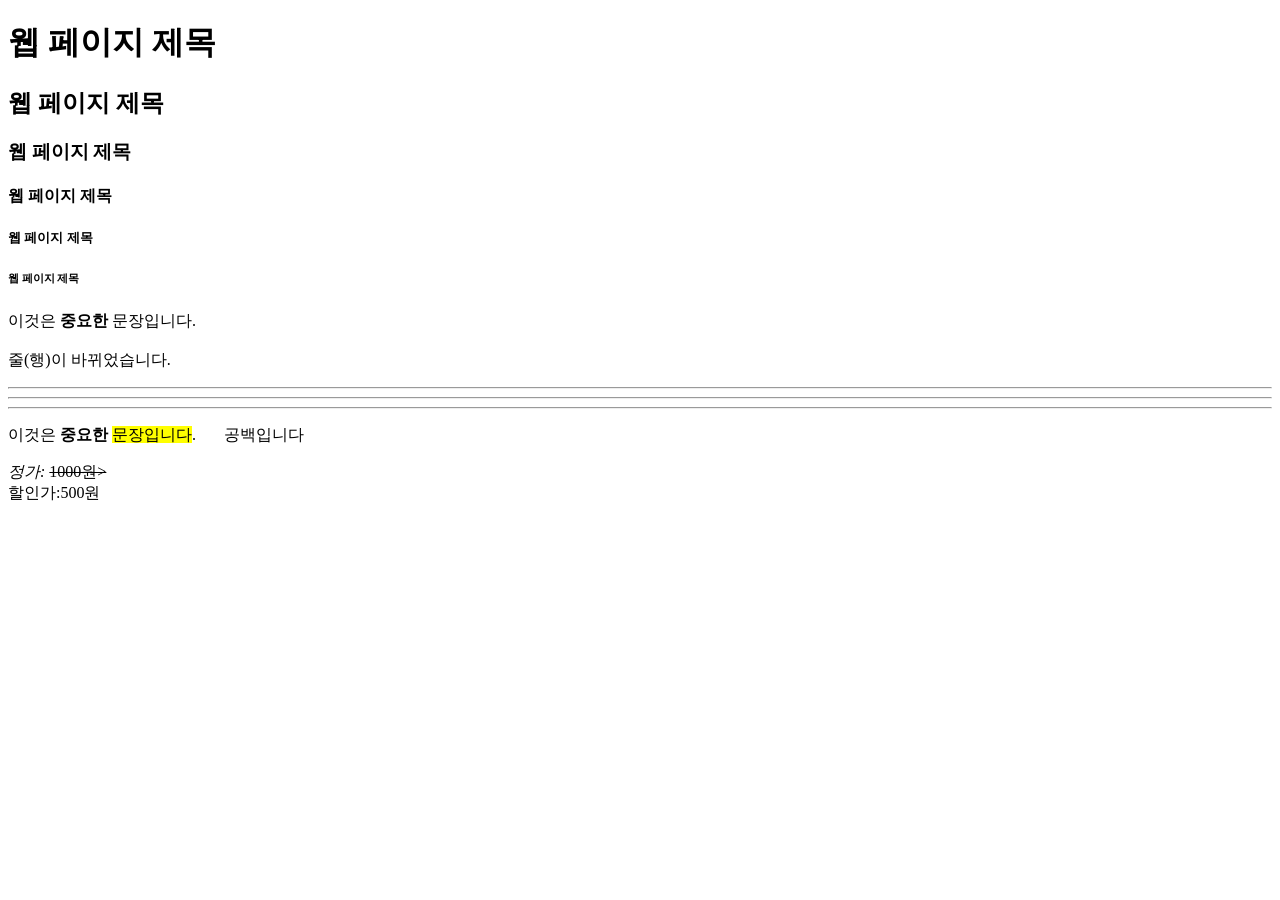
<file: pjt/20261111ex/index.html>
<!DOCTYPE html>
<html lang="en">
<head>
    <meta charset="UTF-8">
    <title>20261111ex</title>
</head>
<body>
    
    <h1>웹 페이지 제목</h1>
    <h2>웹 페이지 제목</h2>
    <h3>웹 페이지 제목</h3>
    <h4>웹 페이지 제목</h4>
    <h5>웹 페이지 제목</h5>
    <h6>웹 페이지 제목</h6>

    <p>이것은 <strong>중요한</strong> 문장입니다.<br><br>
        줄(행)이 바뀌었습니다.</p>
        <hr><hr><hr>
    <p>이것은 <b>중요한</b> <mark>문장입니다</mark>. &nbsp;&nbsp;&nbsp;&nbsp;&nbsp; 공백입니다</p>
    <p>
        <i>정가:</i> <del>1000원></del><br>
        할인가:500원
    </p>
</body>
</html>
</file>
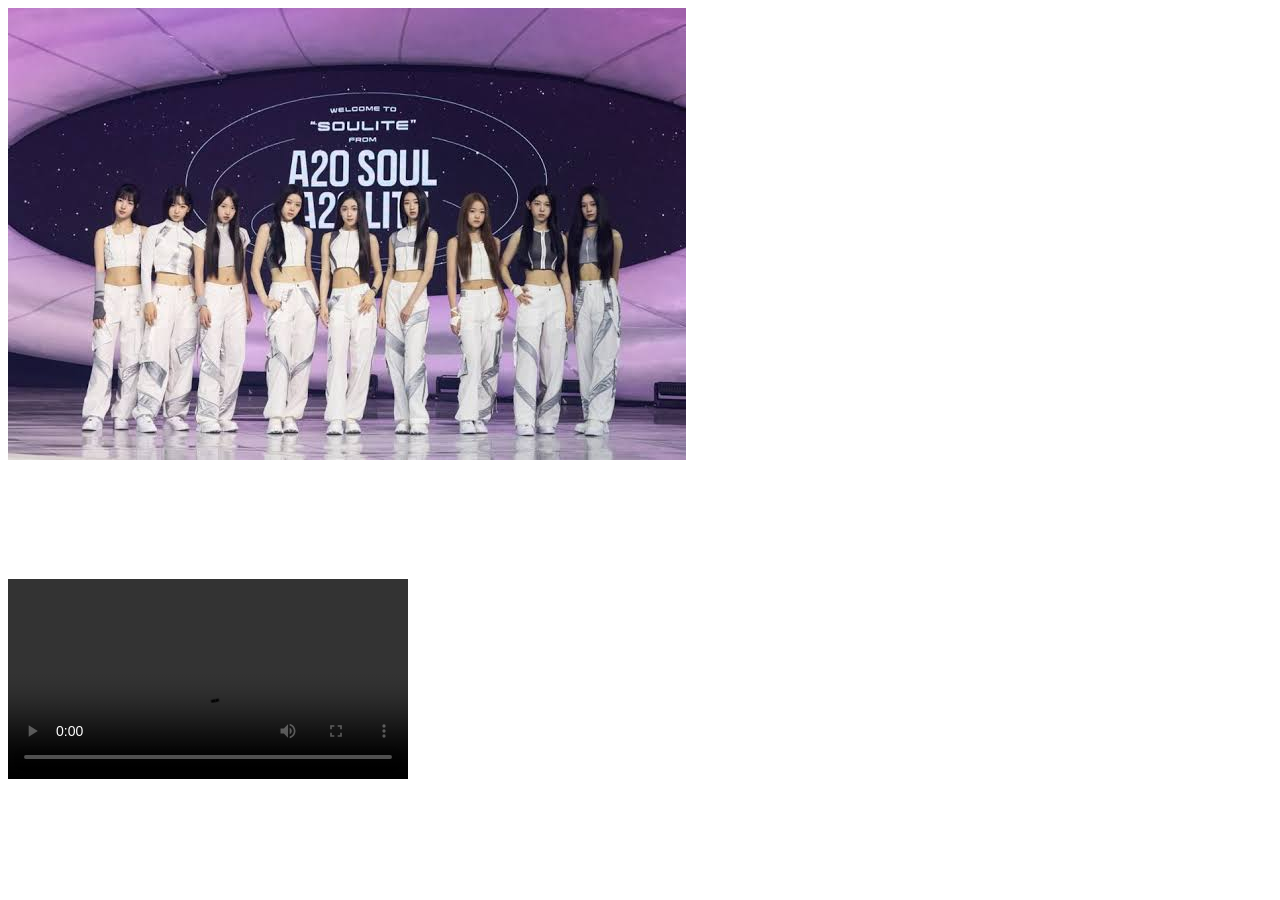
<file: pjt/20261112ex/index.html>
<!DOCTYPE html>
<html lang="en">
<head>
    <meta charset="UTF-8">
    <title>20261112EX</title>
</head>
<body>
    
    <!--이미지 태그-->
    <img src="A20.jpg" alt="A20아이돌 가수" title="A20">

    <br>

    <!--동영상 태그-->
    <video width="400px" controls>
        <source src="a20mov.mp4" type="video/mp4">
    </video>

<iframe width="560" height="315" src="https://www.youtube.com/embed/D968qfUZMUE?si=GXBwm9WVinm_OjzJ" title="YouTube video player" frameborder="0" allow="accelerometer; autoplay; clipboard-write; encrypted-media; gyroscope; picture-in-picture; web-share" referrerpolicy="strict-origin-when-cross-origin" allowfullscreen></iframe>


</body>
</html>
</file>
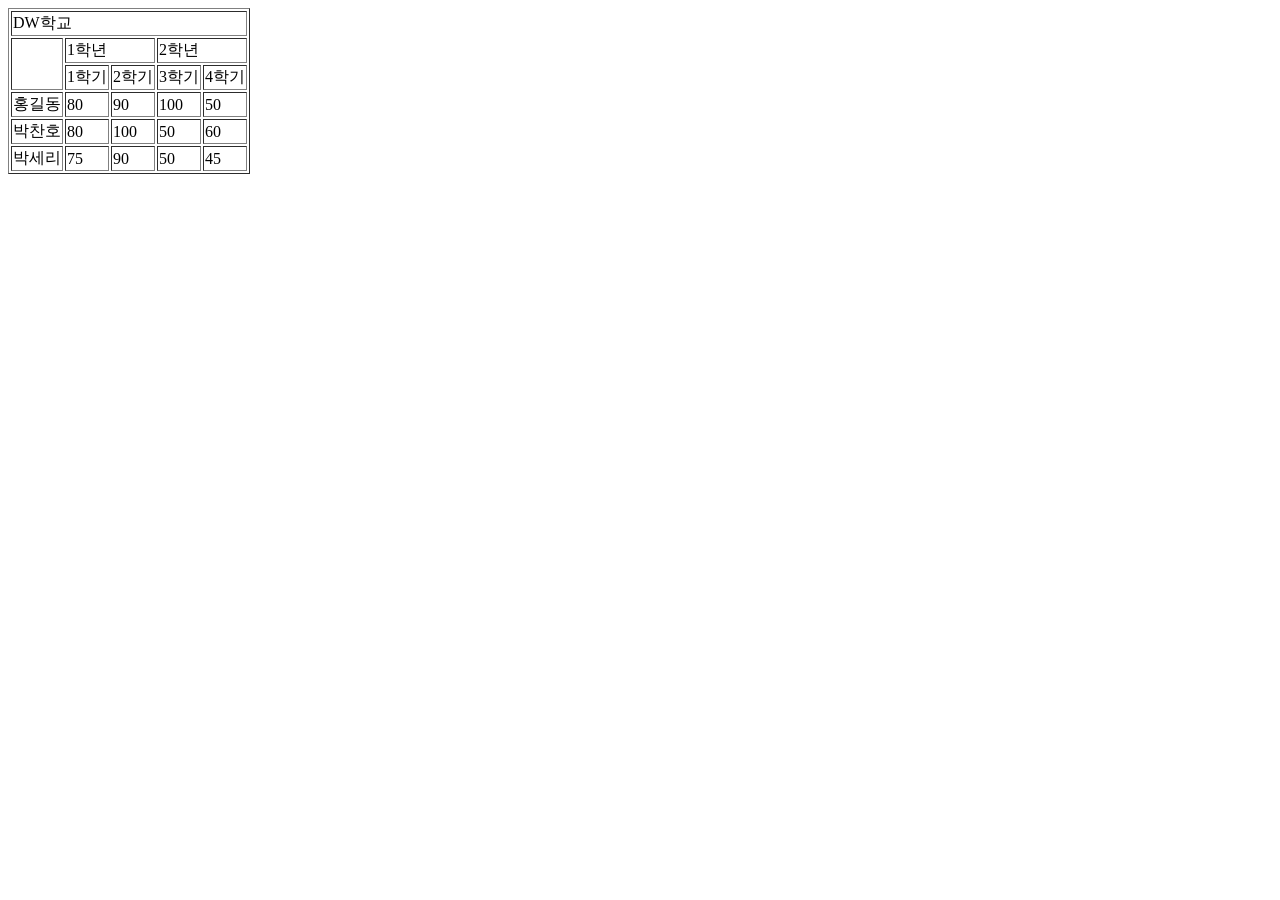
<file: pjt/20261113ex/index.html>
<!DOCTYPE html>
<html lang="en">
<head>
    <meta charset="UTF-8">
    <title>TABLE</title>
</head>
<body>

    <!-- <table> 표 -->
    <table border="1">
        <!---
        <thead>
            <tr>
                <th colspan="5"> 대전에 있는 학교 학생 성적</th>
            </tr>
        </thead>
        -->
        <tr>
            <td colspan="5"> DW학교</td>
        </tr>
        <tr>
            <td rowspan="2"></td>
            <td colspan="2">1학년</td>
            <td colspan="2">2학년</td>
        </tr>
        <tr>
            <td>1학기</td>
            <td>2학기</td>
            <td>3학기</td>
            <td>4학기</td>
        </tr>
        <tr>
            <td>홍길동</td>
            <td>80</td>
            <td>90</td>
            <td>100</td>
            <td>50</td>
        </tr>
        <tr>
            <td>박찬호</td>
            <td>80</td>
            <td>100</td>
            <td>50</td>
            <td>60</td>
        </tr>
        <tr>
            <td>박세리</td>
            <td>75</td>
            <td>90</td>
            <td>50</td>
            <td>45</td>
        </tr>

    </table>
    
</body>
</html>
</file>
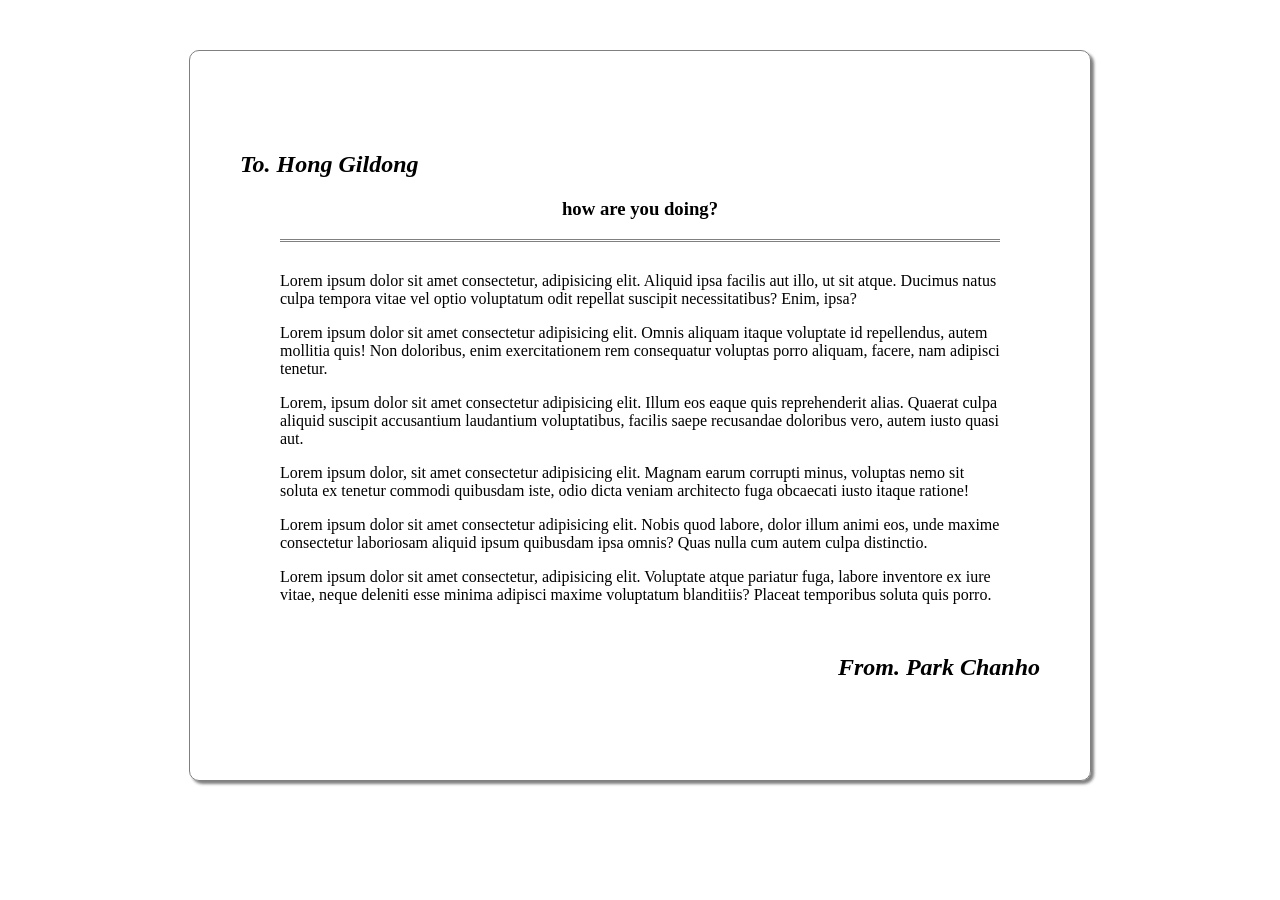
<file: pjt/20261103ex/letter/index.html>
<!DOCTYPE html>
<html lang="en">
<head>
    <meta charset="UTF-8">
    <meta name="viewport" content="width=device-width, initial-scale=1.0">
    <title>Letter</title>
    
    <link href="index.css" rel="stylesheet">

</head>
<body>
    <div id="wrap">
     
        <div class="to">
            <h2>
            To. Hong Gildong
            </h2>
        </div>
    
    <div class="head">
        <h3>
        how are you doing?
        </h3>
    </div>

    <div class="body">
        <p>
            Lorem ipsum dolor sit amet consectetur, adipisicing elit. Aliquid ipsa facilis aut illo, ut sit atque. Ducimus natus culpa tempora vitae vel optio voluptatum odit repellat suscipit necessitatibus? Enim, ipsa?
        </p>

        <p>
            Lorem ipsum dolor sit amet consectetur adipisicing elit. Omnis aliquam itaque voluptate id repellendus, autem mollitia quis! Non doloribus, enim exercitationem rem consequatur voluptas porro aliquam, facere, nam adipisci tenetur.
        </p>

        <p>
            Lorem, ipsum dolor sit amet consectetur adipisicing elit. Illum eos eaque quis reprehenderit alias. Quaerat culpa aliquid suscipit accusantium laudantium voluptatibus, facilis saepe recusandae doloribus vero, autem iusto quasi aut.
        </p>

        <p>
            Lorem ipsum dolor, sit amet consectetur adipisicing elit. Magnam earum corrupti minus, voluptas nemo sit soluta ex tenetur commodi quibusdam iste, odio dicta veniam architecto fuga obcaecati iusto itaque ratione!
        </p>

        <p>
            Lorem ipsum dolor sit amet consectetur adipisicing elit. Nobis quod labore, dolor illum animi eos, unde maxime consectetur laboriosam aliquid ipsum quibusdam ipsa omnis? Quas nulla cum autem culpa distinctio.
        </p>

        <p>
            Lorem ipsum dolor sit amet consectetur, adipisicing elit. Voluptate atque pariatur fuga, labore inventore ex iure vitae, neque deleniti esse minima adipisci maxime voluptatum blanditiis? Placeat temporibus soluta quis porro.
        </p>

    </div>

    <div class="from">
        <h2>
        From. Park Chanho
        </h2>
    </div>

</body>
</html>
</file>
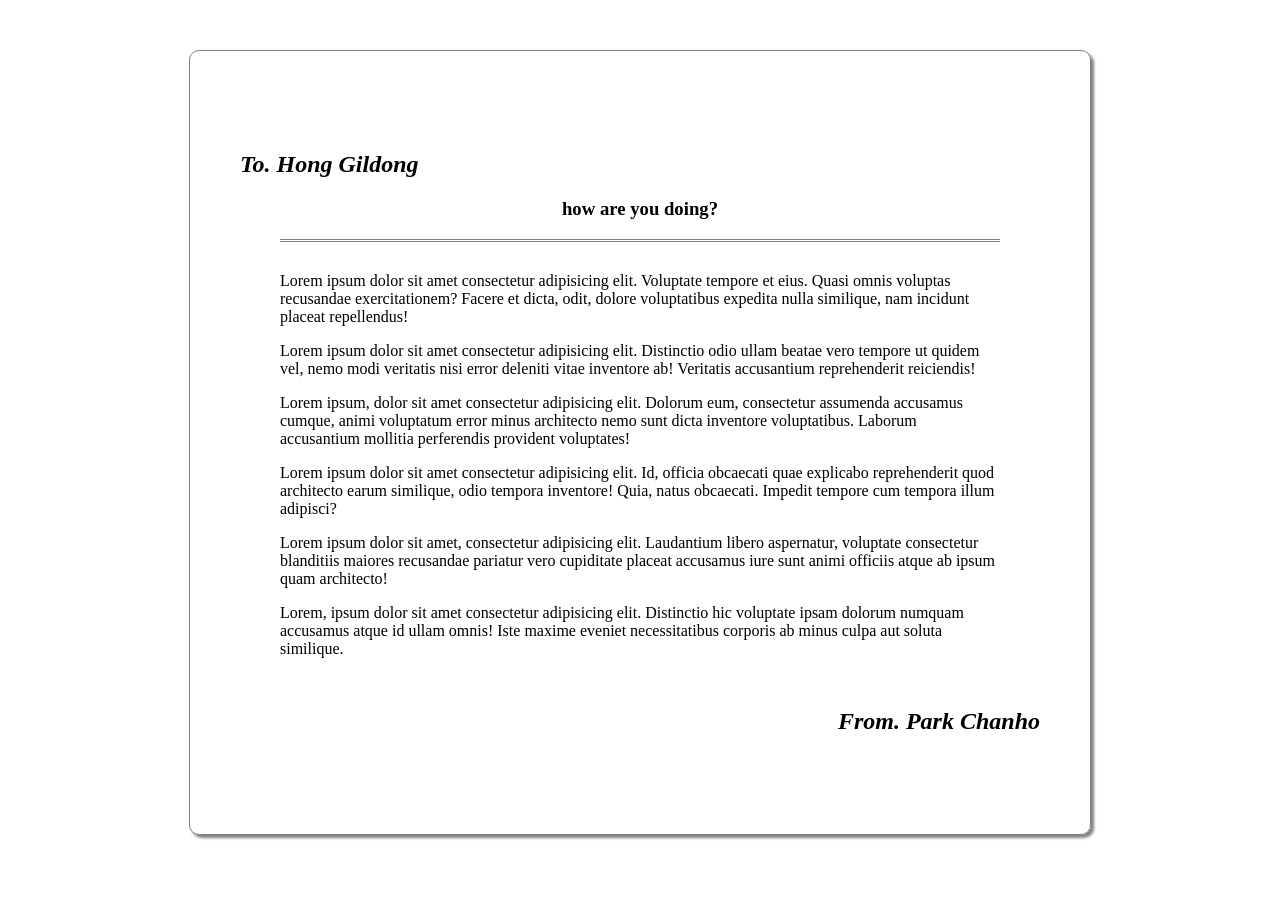
<file: pjt/20261103ex/letter_ex/index.html>
<!DOCTYPE html>
<html lang="en">
<head>
    <meta charset="UTF-8">
    <meta name="viewport" content="width=device-width, initial-scale=1.0">
    <title>letter</title>

    <link href="index.css" rel="stylesheet">

</head>
<body>
    <div id="wrap">

        <div class="to">
            <h2>
                To. Hong Gildong
            </h2>
        </div>

        <div class="head">
            <h3>
            how are you doing?
            </h3>
        </div>

        <div class="body">
            <p>
                Lorem ipsum dolor sit amet consectetur adipisicing elit. Voluptate tempore et eius. Quasi omnis voluptas recusandae exercitationem? Facere et dicta, odit, dolore voluptatibus expedita nulla similique, nam incidunt placeat repellendus!
            </p>

            <p>
                Lorem ipsum dolor sit amet consectetur adipisicing elit. Distinctio odio ullam beatae vero tempore ut quidem vel, nemo modi veritatis nisi error deleniti vitae inventore ab! Veritatis accusantium reprehenderit reiciendis!
            </p>

            <p>
                Lorem ipsum, dolor sit amet consectetur adipisicing elit. Dolorum eum, consectetur assumenda accusamus cumque, animi voluptatum error minus architecto nemo sunt dicta inventore voluptatibus. Laborum accusantium mollitia perferendis provident voluptates!
            </p>

            <p>
                Lorem ipsum dolor sit amet consectetur adipisicing elit. Id, officia obcaecati quae explicabo reprehenderit quod architecto earum similique, odio tempora inventore! Quia, natus obcaecati. Impedit tempore cum tempora illum adipisci?
            </p>
            
            <p>
                Lorem ipsum dolor sit amet, consectetur adipisicing elit. Laudantium libero aspernatur, voluptate consectetur blanditiis maiores recusandae pariatur vero cupiditate placeat accusamus iure sunt animi officiis atque ab ipsum quam architecto!
            </p>

            <p>
                Lorem, ipsum dolor sit amet consectetur adipisicing elit. Distinctio hic voluptate ipsam dolorum numquam accusamus atque id ullam omnis! Iste maxime eveniet necessitatibus corporis ab minus culpa aut soluta similique.
            </p> 
        </div>

        <div class="from">
            <h2>
                From. Park Chanho
            </h2>
        </div>

    </div>
    
</body>
</html>
</file>
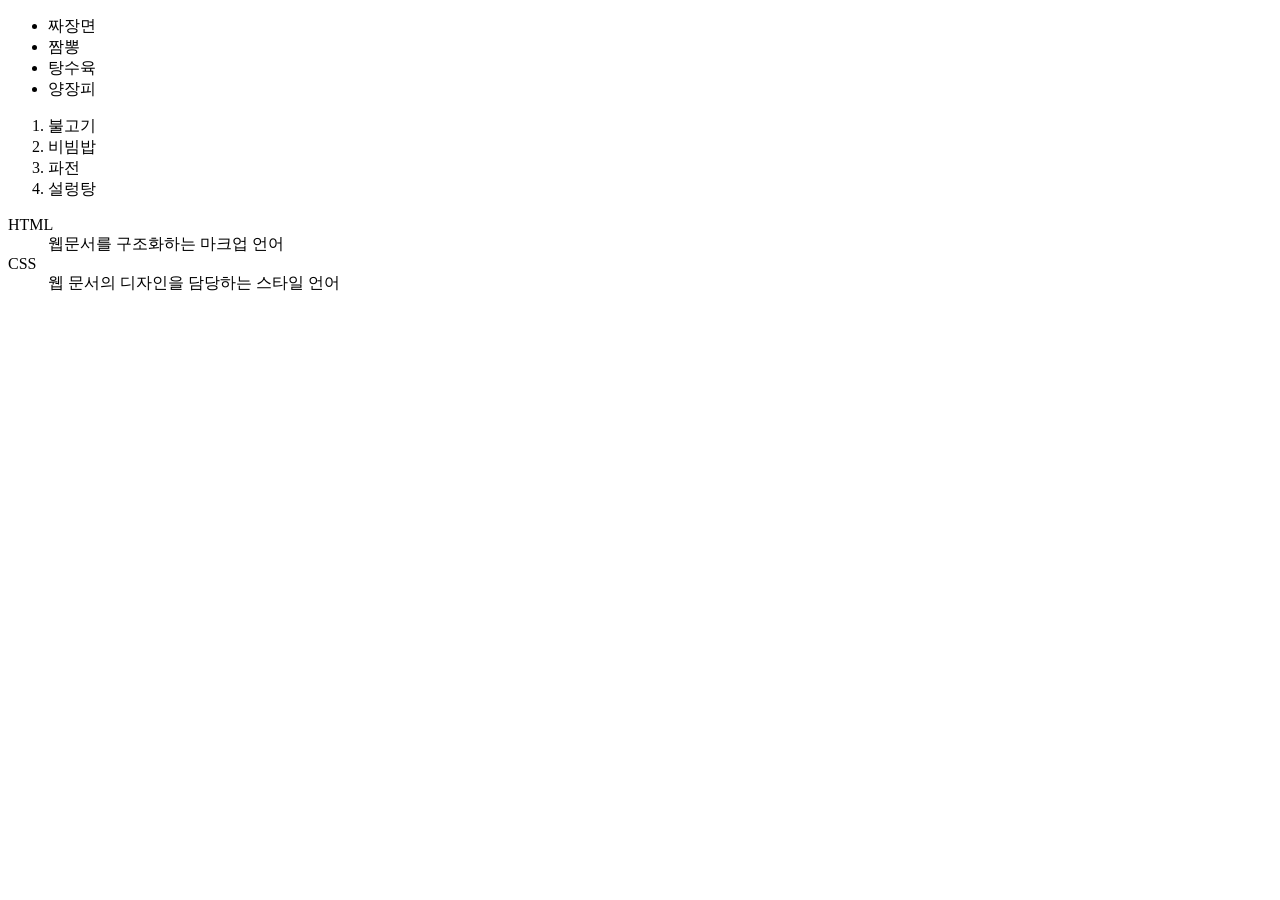
<file: pjt/20261112ex/index01.html>
<!DOCTYPE html>
<html lang="en">
<head>
    <meta charset="UTF-8">
    <title>20261112ex</title>
</head>
<body>
   
    <!--목록 태그들-->
    <!-- <ui>,<ol>,<dl> -->
        <!-- <ul> -->
        <ul>
            <li>짜장면</li>
            <li>짬뽕</li>
            <li>탕수육</li>
            <li>양장피</li>
        </ul>

        <!-- <ol> -->
        <ol>
           <li>불고기</li>
           <li>비빔밥</li>
           <li>파전</li>
           <li>설렁탕</li>
        </ol>

        <!-- <dl> -->
        <dl>
            <dt>HTML</dt>
            <dd>웹문서를 구조화하는 마크업 언어</dd>

            <dt>CSS</dt>
            <dd>웹 문서의 디자인을 담당하는 스타일 언어</dd>
        </dl>

        

</body>
</html>
</file>
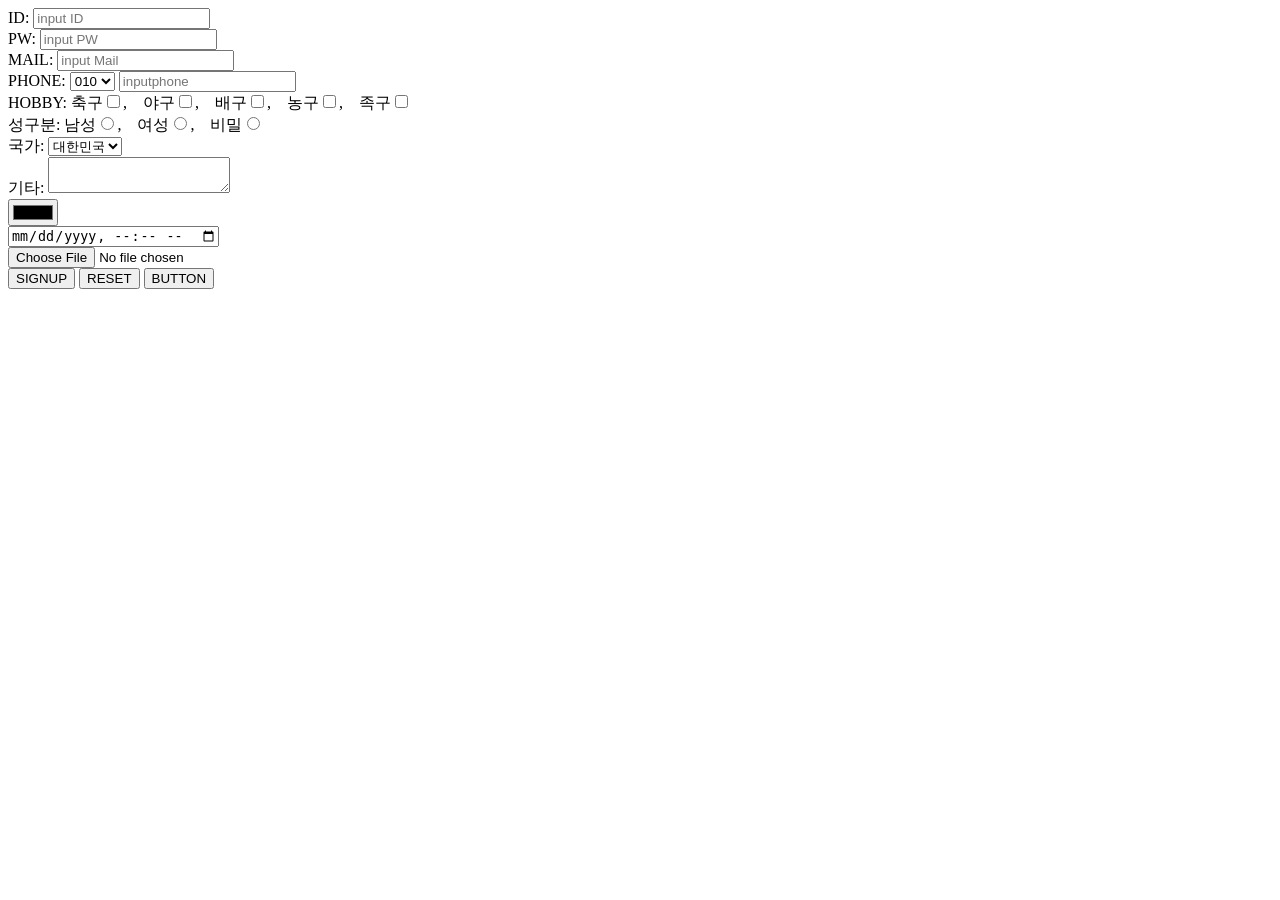
<file: pjt/20261112ex/index02.html>
<!DOCTYPE html>
<html lang="en">
<head>
    <meta charset="UTF-8">
</head>
<body>

    <!--폼(양식) 관련 태그-->

    <form action="서버URI" method="post" name="signupform">
        ID: <input type="text" name="memID" placeholder="input ID"> <br>
        PW: <input type="password" name="memPw" placeholder="input PW"> <br>
        MAIL: <input type="email" name="memMail" placeholder="input Mail"> <br>
        PHONE: <select name="memphone01">
                <option>010</option>
                <option>016</option>
                <option>017</option>
        </select>
        <input type="text" name="mamphone" placeholder="inputphone"><br>

        HOBBY: 축구<input type="checkbox" name="memHobby" value="soccer">, &nbsp;&nbsp;
               야구<input type="checkbox" name="memHobby" value="baseball">, &nbsp;&nbsp;
               배구<input type="checkbox" name="memHobby" value="valleyball">, &nbsp;&nbsp;
               농구<input type="checkbox" name="memHobby" value="baskerball">, &nbsp;&nbsp;
               족구<input type="checkbox" name="memHobby" value="football"> 
               <br>
         성구분:
            남성<input type="radio" name="mamGender" value="M">, &nbsp;&nbsp;
            여성<input type="radio" name="mamGender" value="W">, &nbsp;&nbsp;
            비밀<input type="radio" name="mamGender" value="">
            <br>
        국가:
           <select name="mamCountry">
            <option value="kor">대한민국</option>
            <option value="usa">미국</option>
            <option value="chi">중국</option>
            <option value="aus">호주</option>
            <option value="eng">영국</option>
           </select>
           <br>
        기타:
            <textarea name="memEtc"></textarea>
            <br>
            <input type="color" value="#0f0">
            <br>
            <input type="datetime-local">
            <br>
            <input type="file">
            <br>

        <input type="submit" value="SIGNUP">
        <input type="reset" value="RESET">
        <input type="button"value="BUTTON">
    </form>

</body>
</html>
</file>
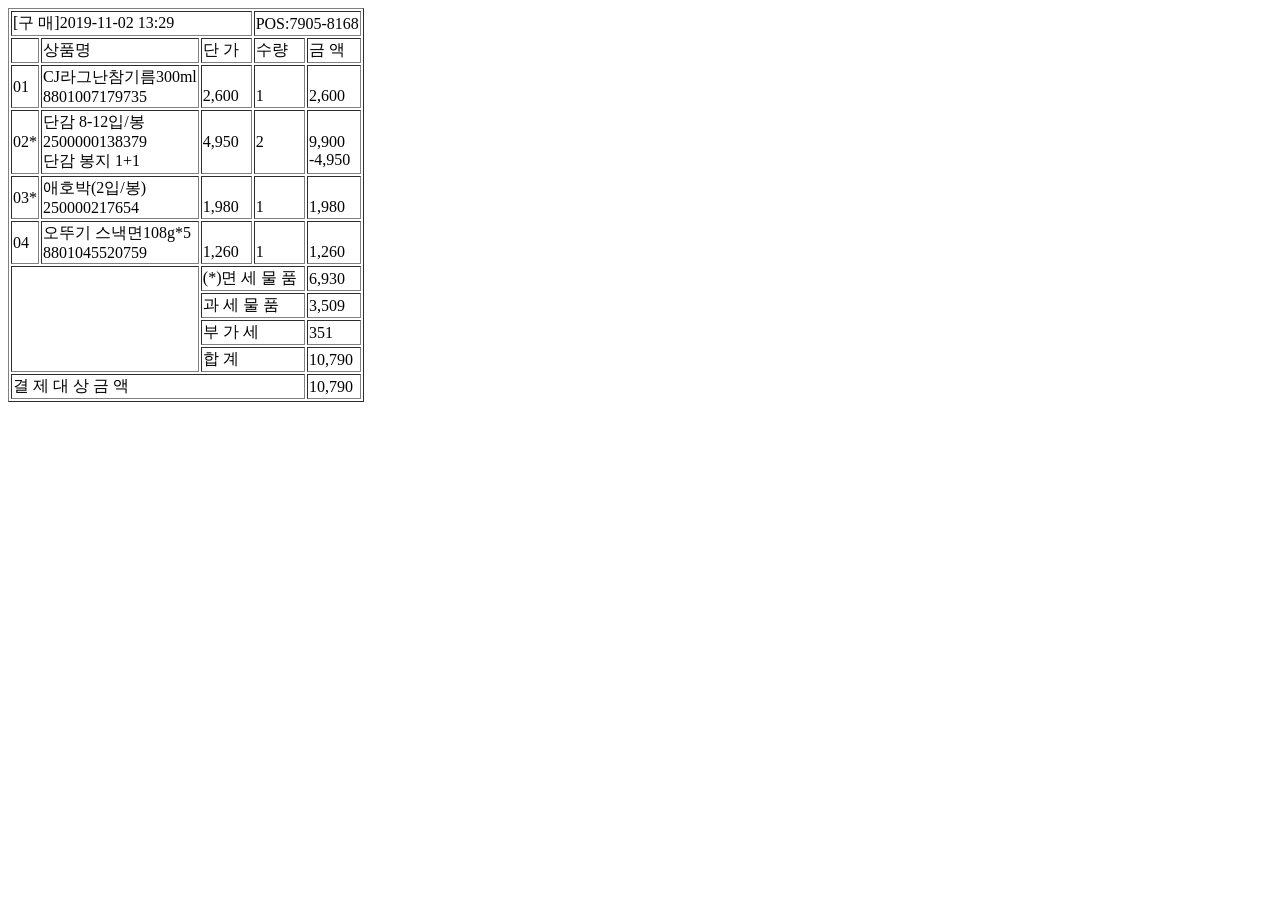
<file: pjt/20261113ex/index01.html>
<!DOCTYPE html>
<html lang="en">
<head>
    <meta charset="UTF-8">
    <title>Document</title>
</head>
<body>
    <!-- 영수증 -->
     <table border="1">
        <tr>
            <td colspan="3">[구 매]2019-11-02 13:29</td>
            <td colspan="2">POS:7905-8168</td>
        </tr>
        <tr>
            <td></td>
            <td>상품명</td>
            <td>단 가</td>
            <td>수량</td>
            <td>금 액</td>
        </tr>
        <tr>
            <td>01</td>
            <td>CJ라그난참기름300ml<br>8801007179735</td>
            <td><br>2,600</td>
            <td><br>1</td>
            <td><br>2,600</td>
        </tr>
        <tr>
            <td>02*</td>
            <td>단감 8-12입/봉<br>2500000138379<br>단감 봉지 1+1</td>
            <td>4,950</td>
            <td>2</td>
            <td><br>9,900<br>-4,950</td>
        </tr>
        <tr>
            <td>03*</td>
            <td>애호박(2입/봉)<br>250000217654</td>
            <td><br>1,980</td>
            <td><br>1</td>
            <td><br>1,980</td>
        </tr>
        <tr>
            <td>04</td>
            <td>오뚜기 스낵면108g*5<br>8801045520759</td>
            <td><br>1,260</td>
            <td><br>1</td>
            <td><br>1,260</td>
        </tr>
        <tr>
            <td rowspan="4" colspan="2"></td>
            <td colspan="2">(*)면 세 물 품</td>
            <td>6,930</td>
        </tr>
        <tr>
            <td colspan="2">과 세 물 품</td>
            <td>3,509</td>
        </tr>
        <tr>
            <td colspan="2">부  가  세</td>
            <td>351</td>
        </tr>
        <tr>
            <td colspan="2">합      계</td>
            <td>10,790</td>
        </tr>
        <tr>
            <td colspan="4">결 제 대 상 금 액</td>
            <td>10,790</td>
        </tr>

     </table>
</body>
</html>
</file>
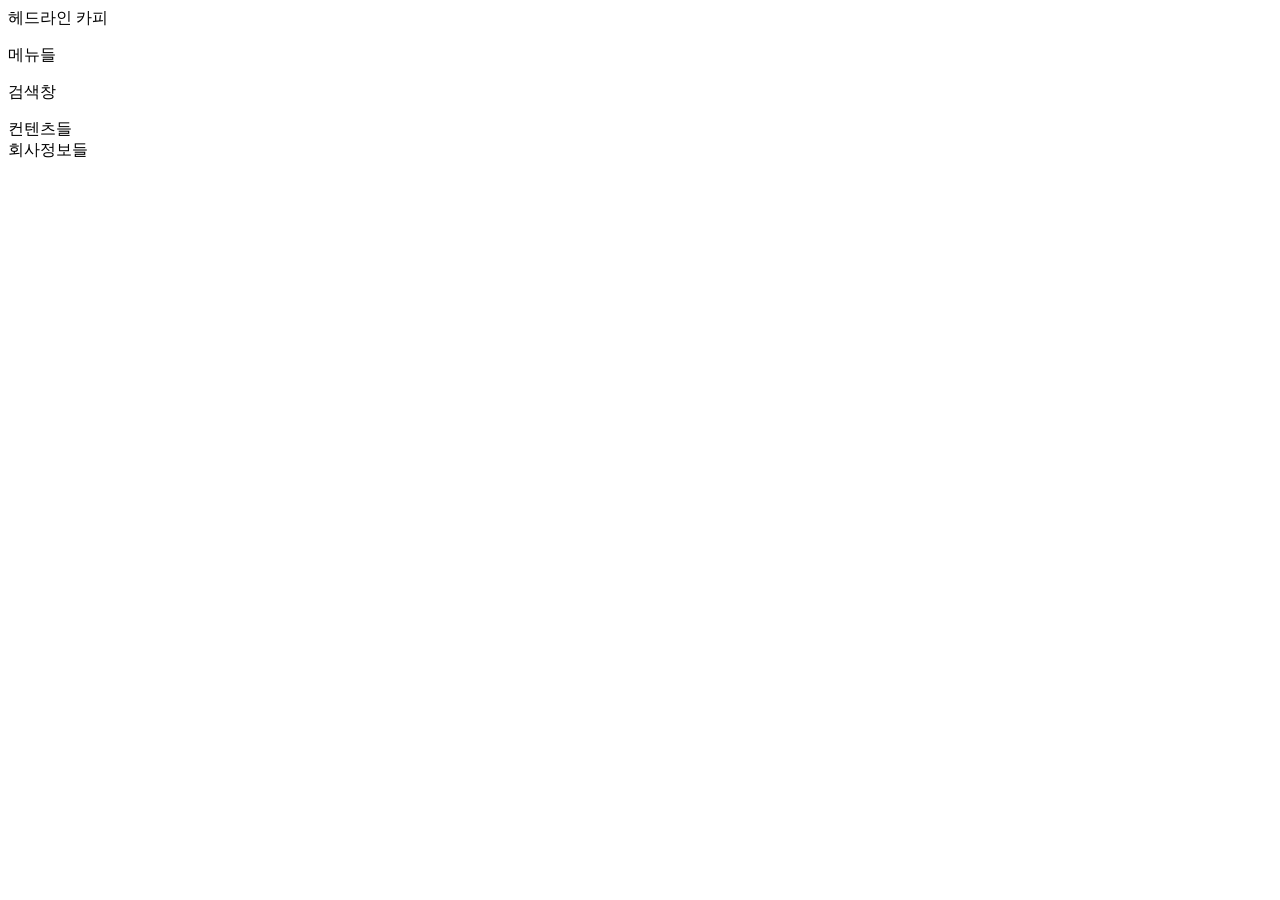
<file: pjt/20261113ex/index02.html>
<!DOCTYPE html>
<html lang="en">
<head>
    <meta charset="UTF-8">
    <title>Document</title>
</head>
<body>
    
    <!--공간 분할 태그 == 레이아웃 태그-->
    <div>
        <div>
            헤드라인 카피
        </div>   
    </div>
    <p>
        메뉴들
    </p>
    <p>
        검색창
    </p>
    <div>
        컨텐츠들
    <div>
        회사정보들
    </div>
    
    <!-- 시멘틱 태그 공간 분할 태그의 일종, 공간에 의미를 부여했다.-->
     <header>
        <nav></nav>
     </header>

    <article>
        <main>

        </main>
    </article>

    <footer>

    </footer>

</body>
</body>
</html>
</file>
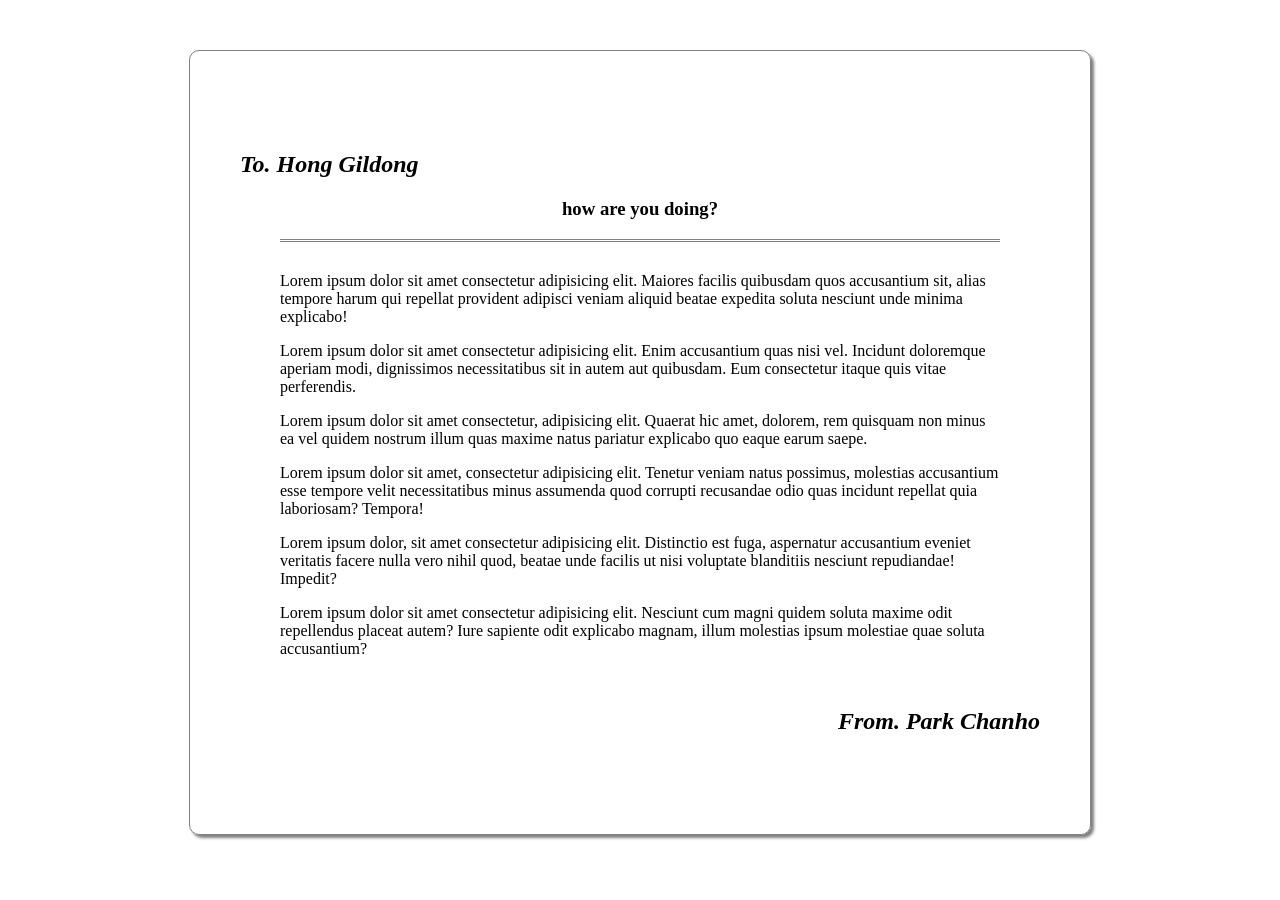
<file: pjt/20261103ex/letter/11.html>
<!DOCTYPE html>
<html lang="en">
<head>
    <meta charset="UTF-8">
    <meta name="viewport" content="width=device-width, initial-scale=1.0">
    <title>letter</title>

    <link href="11.css" rel="stylesheet">

</head>
<body>
    <div id="wrap">
        <div class="to">
            <h2>
                To. Hong Gildong
            </h2>
        </div>
        
        <div class="head">
            <h3>
                how are you doing?
            </h3>
        </div>

        <div class="body">
            <p>
                Lorem ipsum dolor sit amet consectetur adipisicing elit. Maiores facilis quibusdam quos accusantium sit, alias tempore harum qui repellat provident adipisci veniam aliquid beatae expedita soluta nesciunt unde minima explicabo!
            </p>

            <p>
                Lorem ipsum dolor sit amet consectetur adipisicing elit. Enim accusantium quas nisi vel. Incidunt doloremque aperiam modi, dignissimos necessitatibus sit in autem aut quibusdam. Eum consectetur itaque quis vitae perferendis.
            </p>

            <p>
                Lorem ipsum dolor sit amet consectetur, adipisicing elit. Quaerat hic amet, dolorem, rem quisquam non minus ea vel quidem nostrum illum quas maxime natus pariatur explicabo quo eaque earum saepe.
            </p>

            <p>
                Lorem ipsum dolor sit amet, consectetur adipisicing elit. Tenetur veniam natus possimus, molestias accusantium esse tempore velit necessitatibus minus assumenda quod corrupti recusandae odio quas incidunt repellat quia laboriosam? Tempora!
            </p>

            <p>
                Lorem ipsum dolor, sit amet consectetur adipisicing elit. Distinctio est fuga, aspernatur accusantium eveniet veritatis facere nulla vero nihil quod, beatae unde facilis ut nisi voluptate blanditiis nesciunt repudiandae! Impedit?
            </p>

            <P>
                Lorem ipsum dolor sit amet consectetur adipisicing elit. Nesciunt cum magni quidem soluta maxime odit repellendus placeat autem? Iure sapiente odit explicabo magnam, illum molestias ipsum molestiae quae soluta accusantium?
            </P>

        </div>

        <div class="from">
            <h2>
                From. Park Chanho
            </h2>
        </div>
    
    </div>

</body>
</html>
</file>
<file: pjt/20261103ex/letter/index.css>
#wrap {
    width: 800px;
    border: 1px solid gray;
    border-radius: 10px;
    margin: 50px auto;
    padding: 80px 50px 80px 50px;
    box-shadow: 3px 3px 3px gray;
}

.to {
    font-style: italic;
}

.head {
    width: 90%;
    margin: 0 auto;
    text-align: center;
    border-bottom: double gray;
    margin-bottom: 30px;
}

.body {
    width: 90%;
    margin: 0 auto;
}

.from {
    text-align: right;
    font-style: italic;
    margin-top: 50px;
}
</file>
<file: pjt/20261103ex/letter_ex/index.css>
#wrap {
    width: 800px;
    border: 1px solid gray;
    border-radius: 10px;
    margin: 50px auto;
    padding: 80px 50px 80px 50px;
    box-shadow: 3px 3px 3px gray;
}

.to {
    font-style: italic;
}

.head {
    width: 90%;
    margin:  0 auto;
    margin-bottom: 30px;
    text-align: center;
    border-bottom: double gray;
}

.body {
    width: 90%;
    margin: 0 auto;
}

.from {
    text-align: right;
    font-style: italic;
    margin-top: 50px;
}
</file>
<file: pjt/20261103ex/letter/11.css>
#wrap {
    width: 800px;
    border: 1px solid gray;
    border-radius: 10px;
    margin: 50px auto;
    padding: 80px 50px 80px 50px;
    box-shadow: 3px 3px 3px gray;
}

.to {
    font-style: italic;
}

.head {
    width: 90%;
    margin: 0 auto;
    margin-bottom: 30px;
    border-bottom: double gray;
    text-align: center;
}

.body {
    width: 90%;
    margin: 0 auto;
}

.from {
    text-align: right;
    font-style: italic;
    margin-top: 50px;
}
</file>
